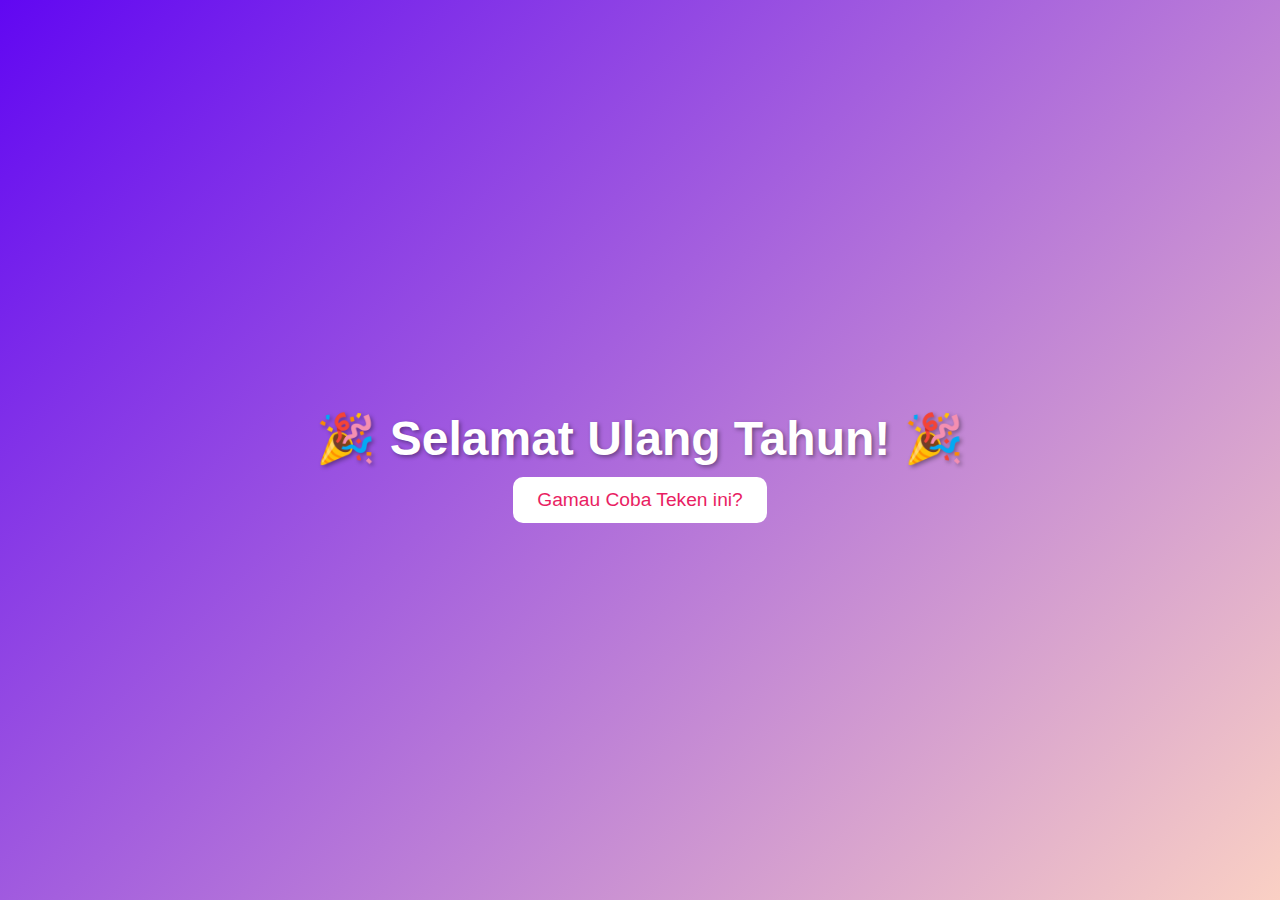
<file: hbd.html>
<!DOCTYPE html>
<html lang="id">
  <head>
    <meta charset="UTF-8" />
    <title>Ucapan Ulang Tahun</title>
   <link rel="stylesheet" href="hbd.css">
  </head>
  <body>
    <!-- === UCAPAN UTAMA === -->
    <h1>🎉 Selamat Ulang Tahun! 🎉</h1>

    <!-- === TOMBOL AKSI === -->
    <button onclick="showMessage()">Gamau Coba Teken ini?</button>

    <!-- === PESAN ULANG TAHUN === -->
    <div class="message" id="birthdayMessage">
      Happy Level Up Day Nisa! 🥳
      <br />
      <br />
      Hari ini hari ulang tahunmu😍
      <br />
      <br />
      Selamat bertambah usia, makin sabar, kuat dan sehat selalu yaa🫰
      <br />
      <br />
      Semoga terus buat ngejar apa yang kamu impikan, doa terbaik dari aku
      untukmu!🤲
      <br />
      <br />
      Semoga dihari specialmu ini menjadi lebih baik dari yang lalu!💫
      <br />
      <br />
      Wish You All The Best✨
    </div>

    <!-- === SCRIPT === -->
    <script src="hbd.js"></script>
  </body>
</html>
</file>
<file: hbd.css>
/* === GLOBAL STYLE === */
body {
  margin: 0;
  padding: 0;
  background: linear-gradient(
    135deg,
    #6107f2,
    #fad0c4
  ); /* gradasi warna pink */
  font-family: "Segoe UI", sans-serif;
  display: flex;
  flex-direction: column;
  align-items: center;
  justify-content: center;
  height: 100vh;
  overflow: hidden;
}

h1 {
  font-size: 3em;
  color: #fff;
  margin-bottom: 10px;
  text-shadow: 2px 2px 4px #00000060; /* bayangan teks */
}

.message {
  color: white;
  font-size: 1.5em;
  padding: 20px;
  text-align: center;
  display: none; /* disembunyikan dulu */
  background-color: rgba(0, 0, 0, 0.2);
  border-radius: 15px;
  margin-top: 20px;
  max-width: 600px;
}

button {
  padding: 12px 24px;
  font-size: 1.2em;
  background-color: #fff;
  color: #e91e63;
  border: none;
  border-radius: 10px;
  cursor: pointer;
  transition: 0.3s;
}

button:hover {
  background-color: #e91e63;
  color: #fff;
}

/* === BALON STYLE === */
.balloon {
  position: absolute;
  bottom: -150px;
  width: 60px;
  height: 80px;
  background: #f06292;
  border-radius: 30px 30px 30px 30px;
  animation: floatUp 5s infinite ease-in-out;
  z-index: 0;
}

.balloon::after {
  content: "";
  position: absolute;
  bottom: -20px;
  left: 50%;
  width: 2px;
  height: 20px;
  background: #555; /* tali balon */
}

@keyframes floatUp {
  0% {
    transform: translateY(0) rotate(0deg);
    opacity: 0;
  }
  50% {
    opacity: 1;
  }
  100% {
    transform: translateY(-100vh) rotate(360deg);
    opacity: 0;
  }
}
</file>
